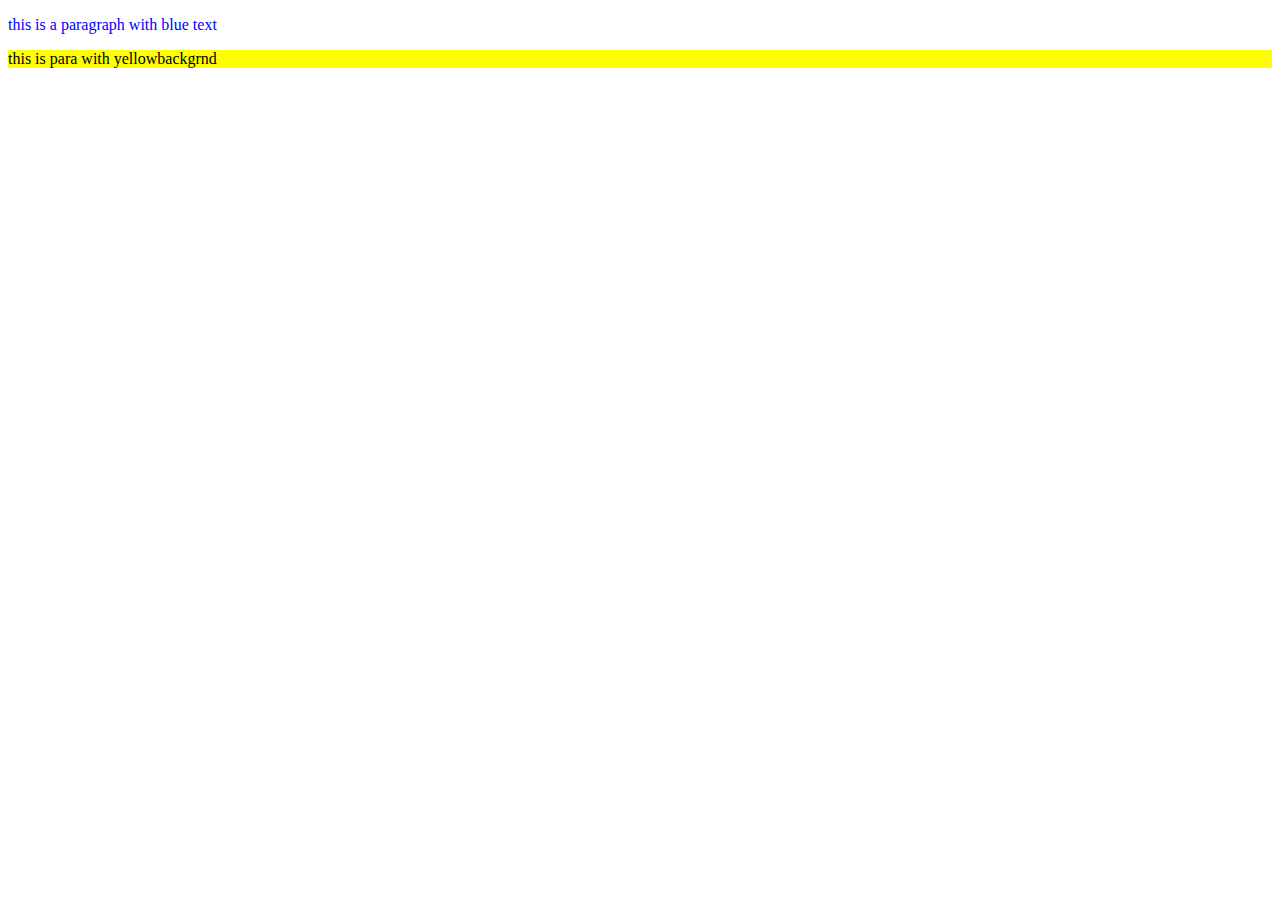
<file: index.html>
<!DOCTYPE html>
<html lang="en">
<head>
    <style>
        .blue-text{
            color:blue;
        }
        #yellow-background{
            background-color: yellow;
        }
    </style>
</head>
<body>
    <p class="blue-text">this is a paragraph with blue text</p>
    <p id="yellow-background">this is para with yellowbackgrnd</p>
    <p class="text"></p>
    <p id="d</p>
</body>
</file>
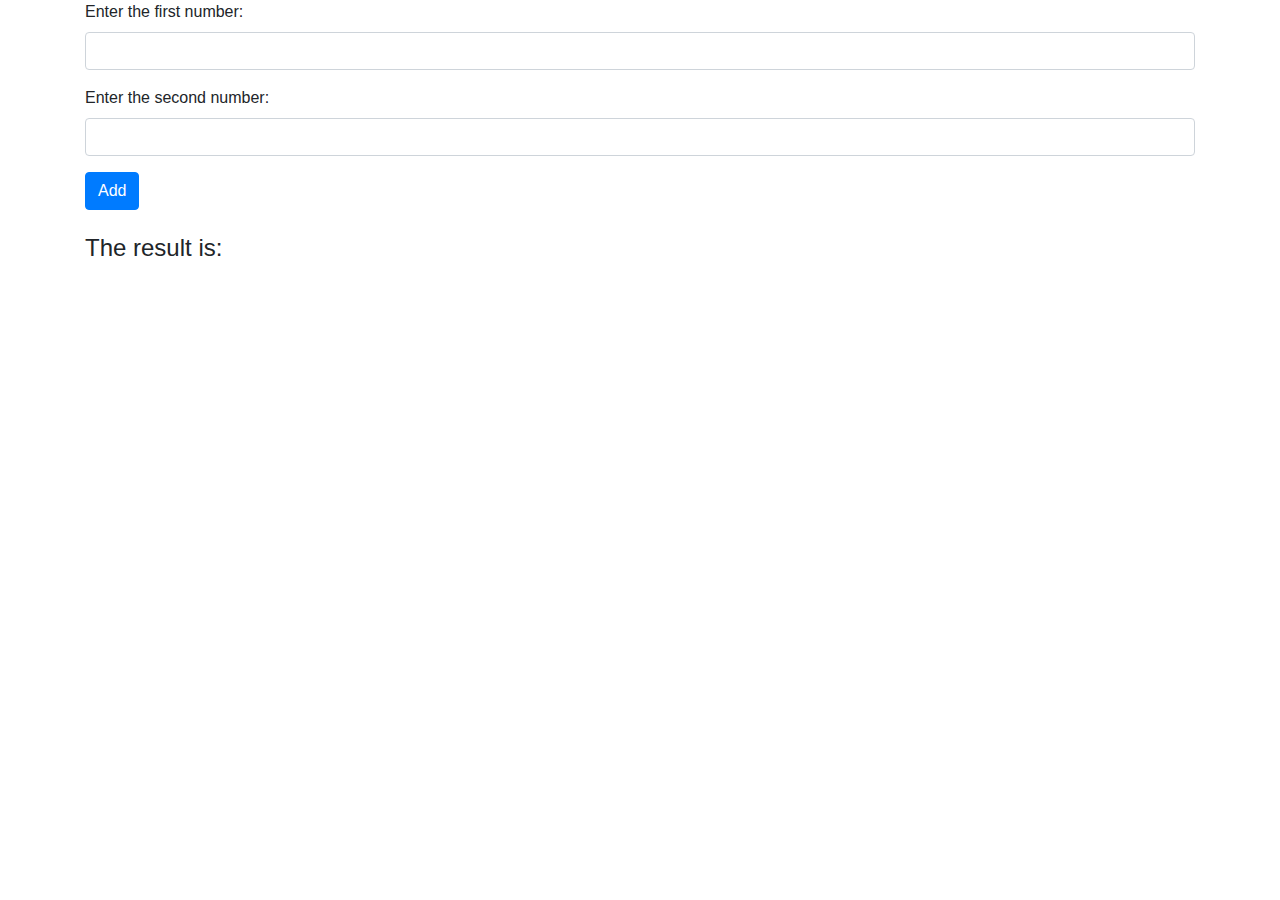
<file: index2.html>
<!DOCTYPE html>
<html>
  <head>
    <title>Addition Example</title>
    <link rel="stylesheet" href="https://maxcdn.bootstrapcdn.com/bootstrap/4.5.2/css/bootstrap.min.css">
  </head>
  <body>
    <div class="container mt-9">
      <form>
        <div class="form-group">
          <label for="num1">Enter the first number:</label>
          <input type="number" class="form-control" id="num1">
        </div>
        <div class="form-group">
          <label for="num2">Enter the second number:</label>
          <input type="number" class="form-control" id="num2">
        </div>
        <button type="button" class="btn btn-primary" onclick="add()">Add</button>
      </form>
      <br>
      <h4>The result is: <span id="sum"></span></h4>
    </div>

    <script>
      function add() {
        let num1 = parseInt(document.getElementById("num1").value);
        let num2 = parseInt(document.getElementById("num2").value);
        let sum = num1 * num2;
        document.getElementById("sum").innerHTML = sum;
      }
    </script>
  </body>
</html>
</file>
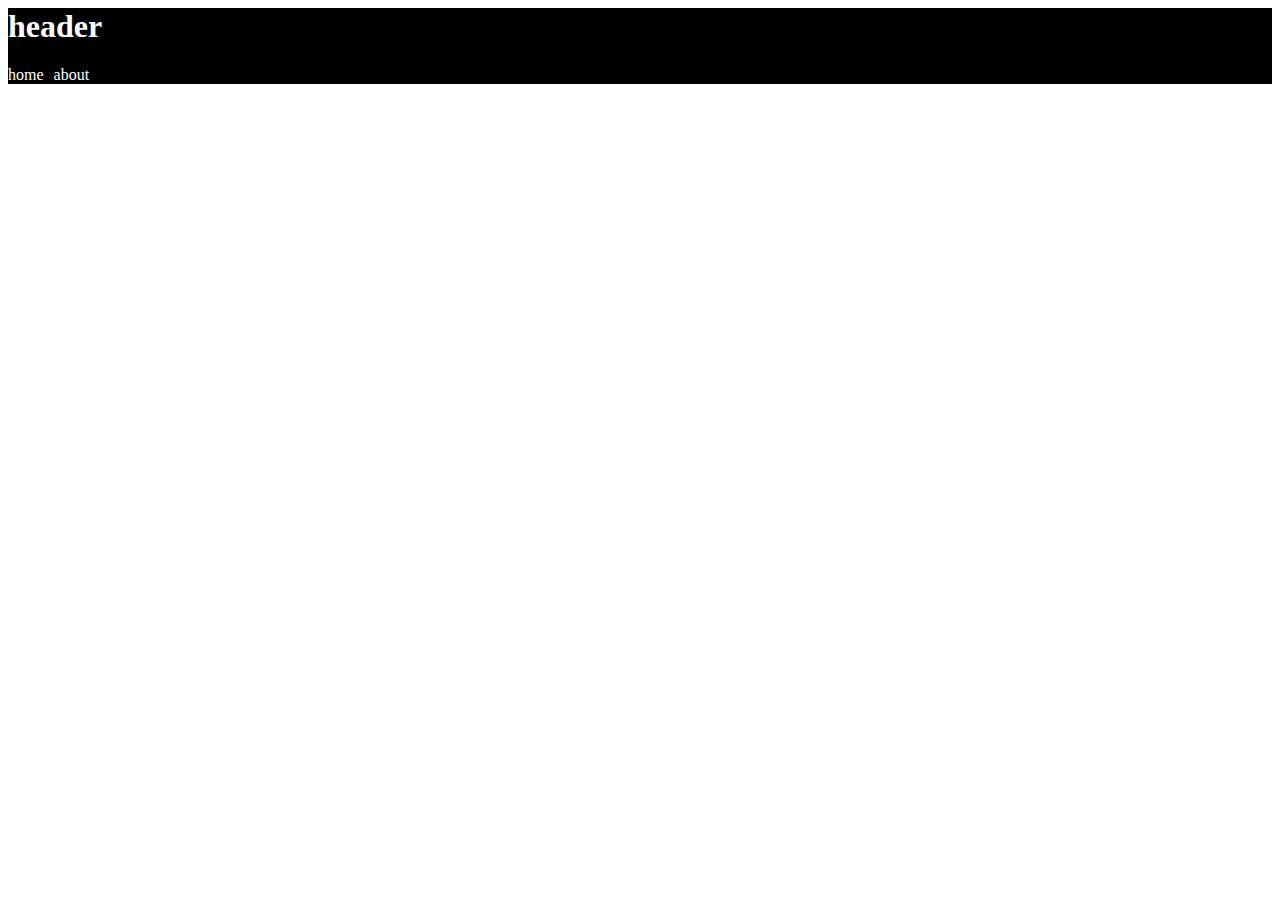
<file: inline.html>
<html>
    <head>
        <title>Basic Layout Exammple</title>
        <link rel="stylesheet" type="text/css" href="style.css">
    </head>
    <body>
        <header>
             <h1>header</h1>
             <nav>
                <ul>
                    <li><a href="#">home</a></li>
                    <li><a href="#">about</a></li>
                </ul>
             </nav>     
        </header>
    </body>
</file>
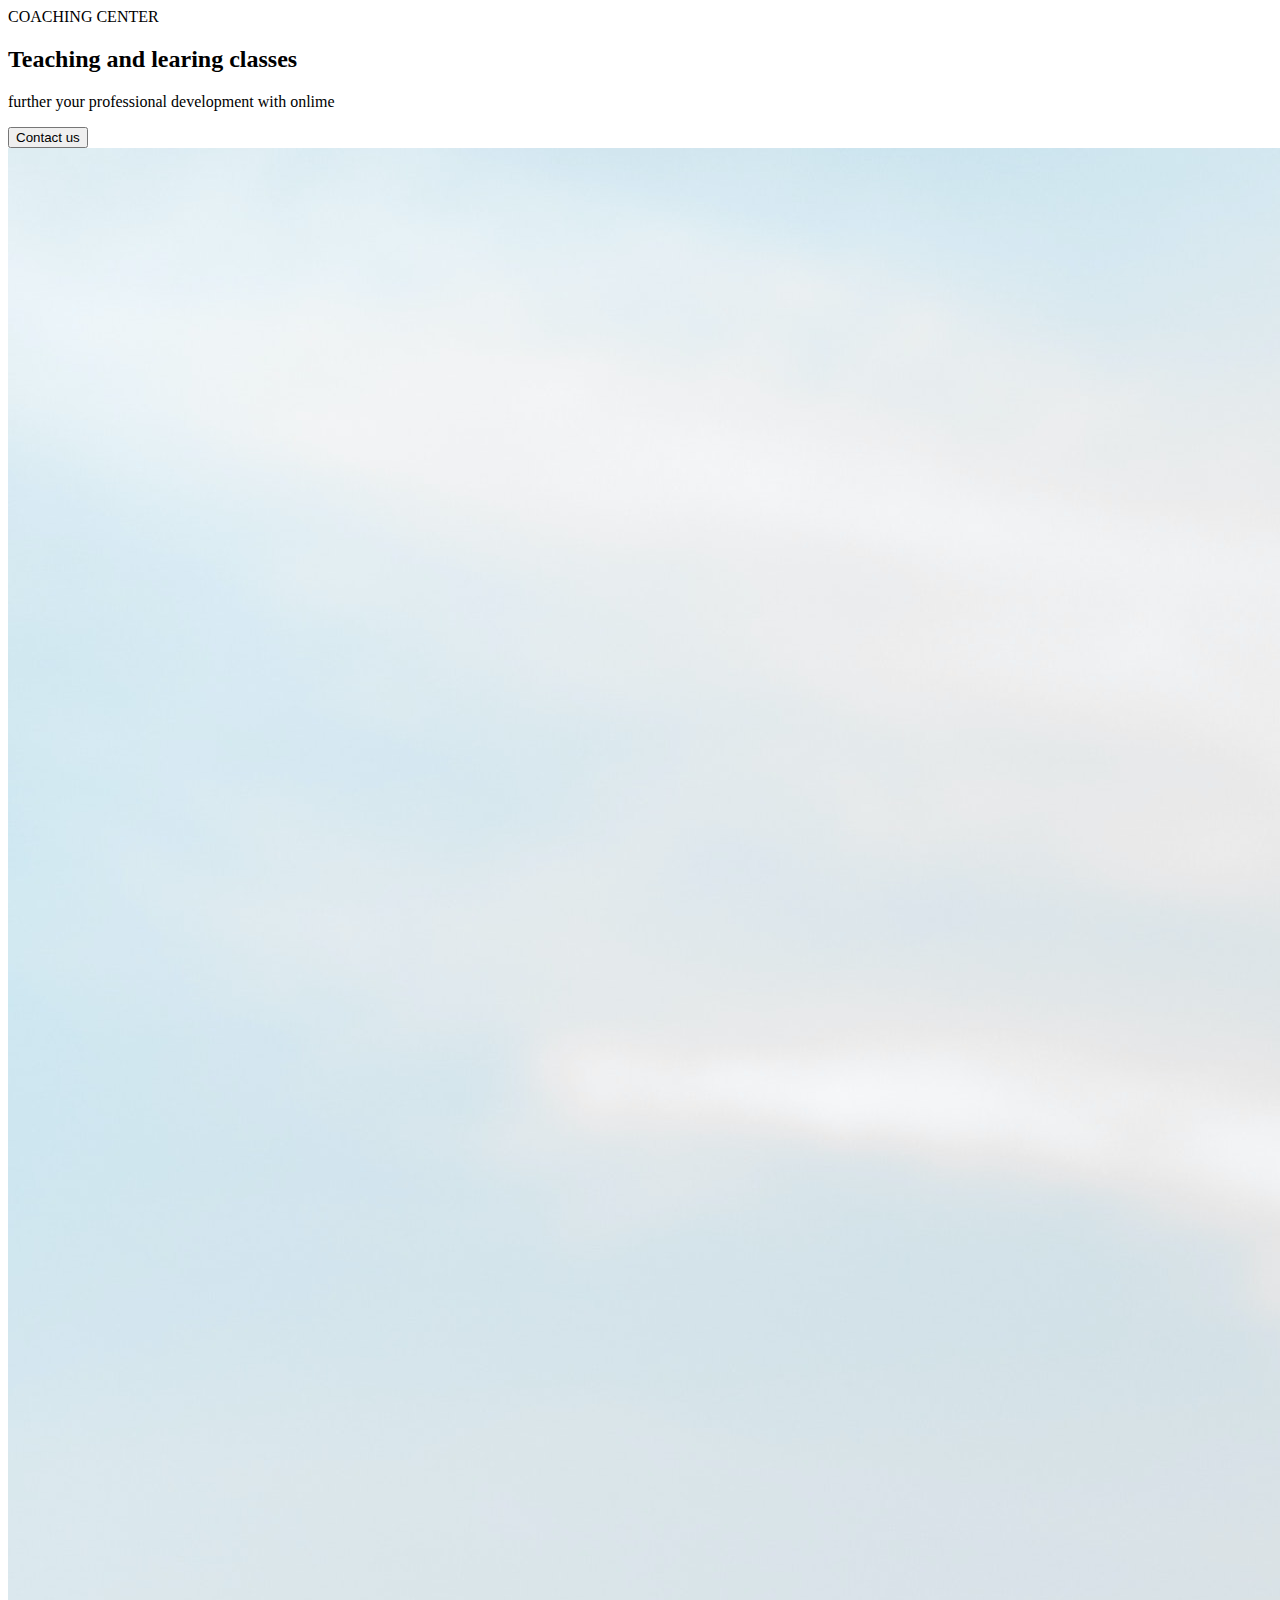
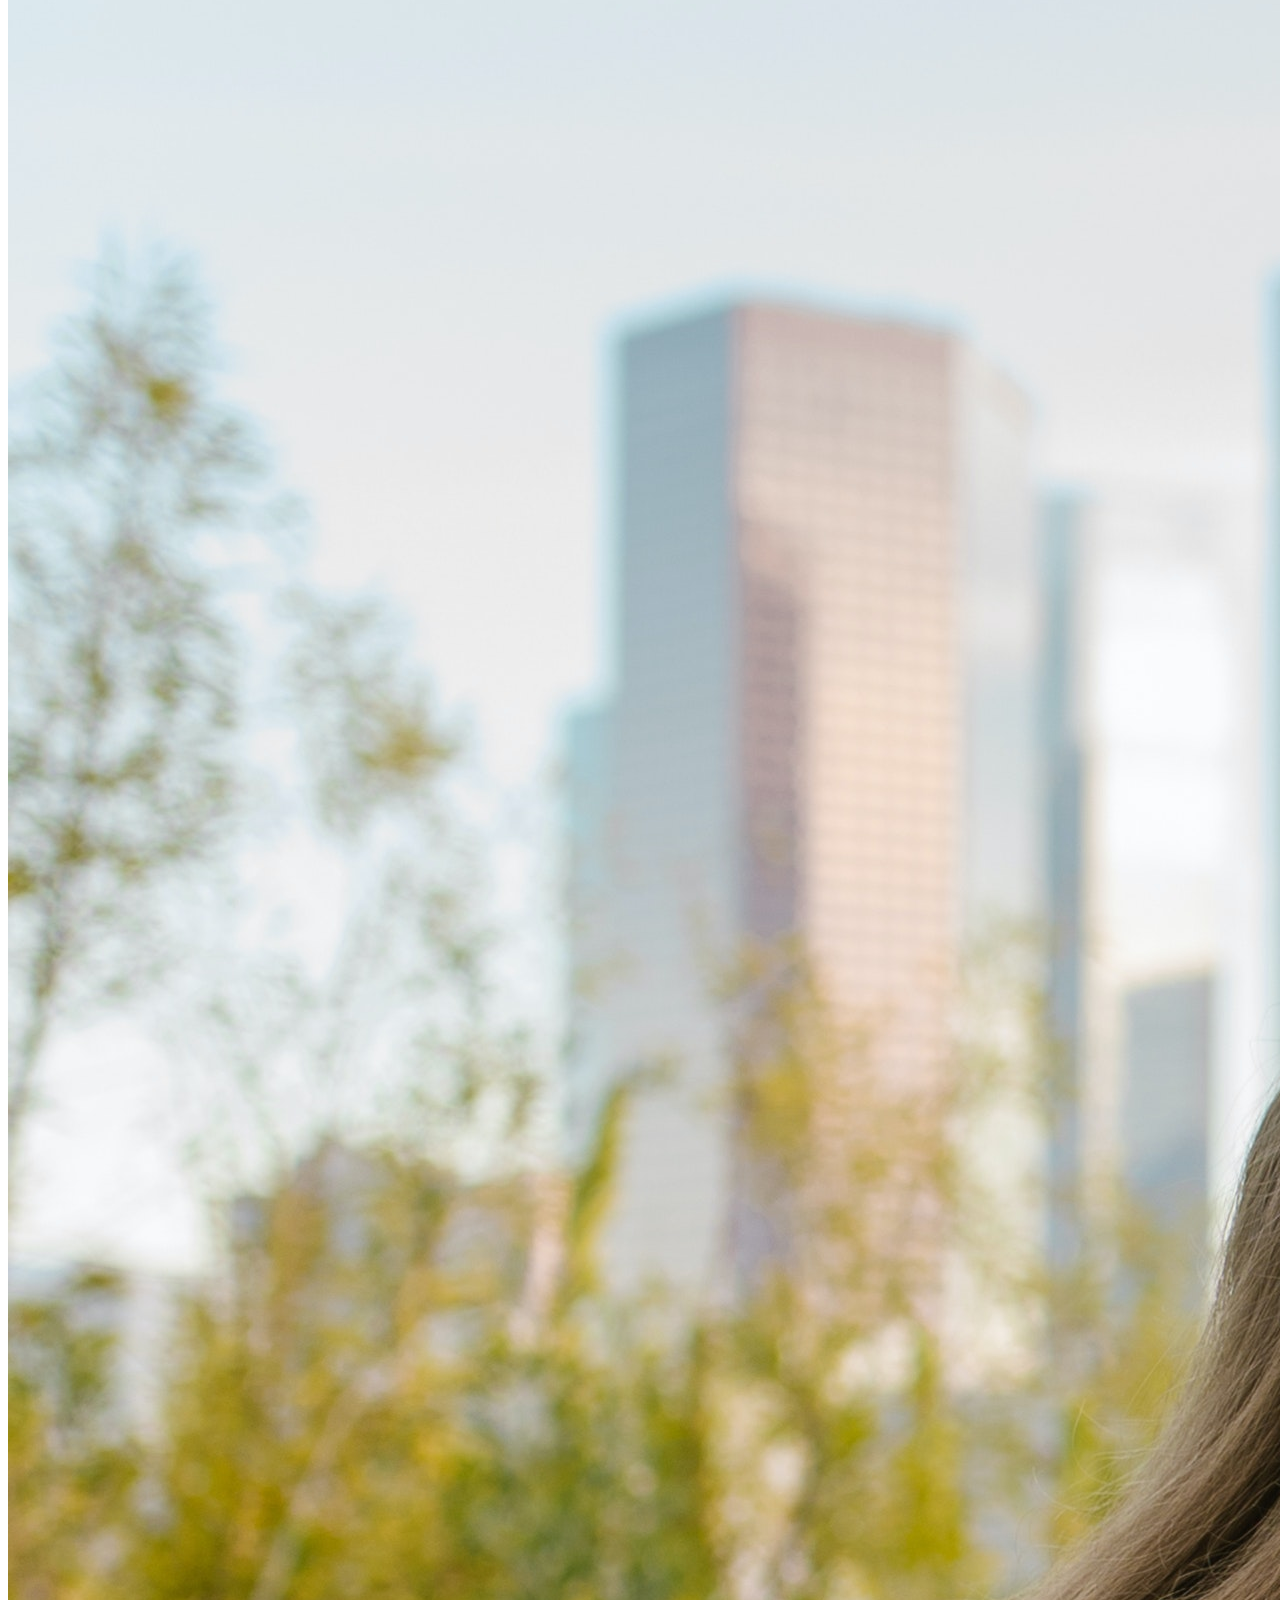
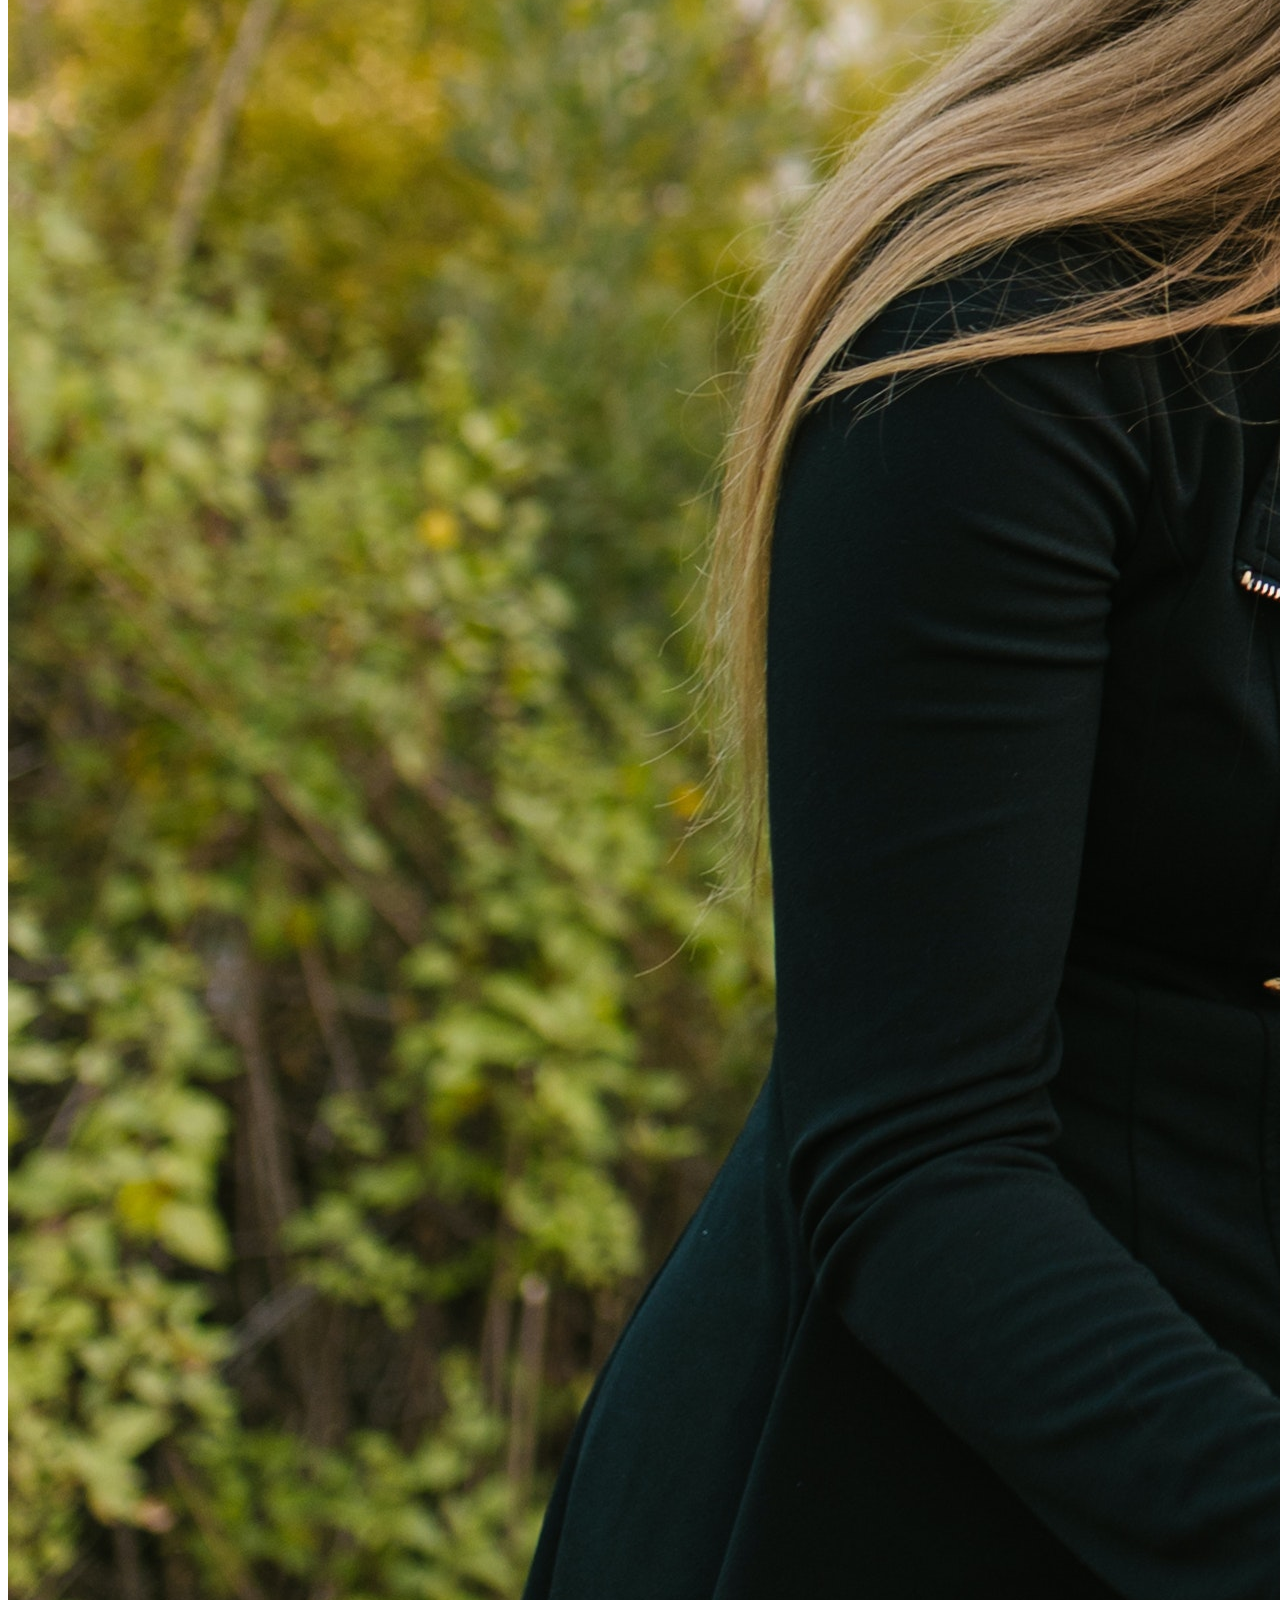
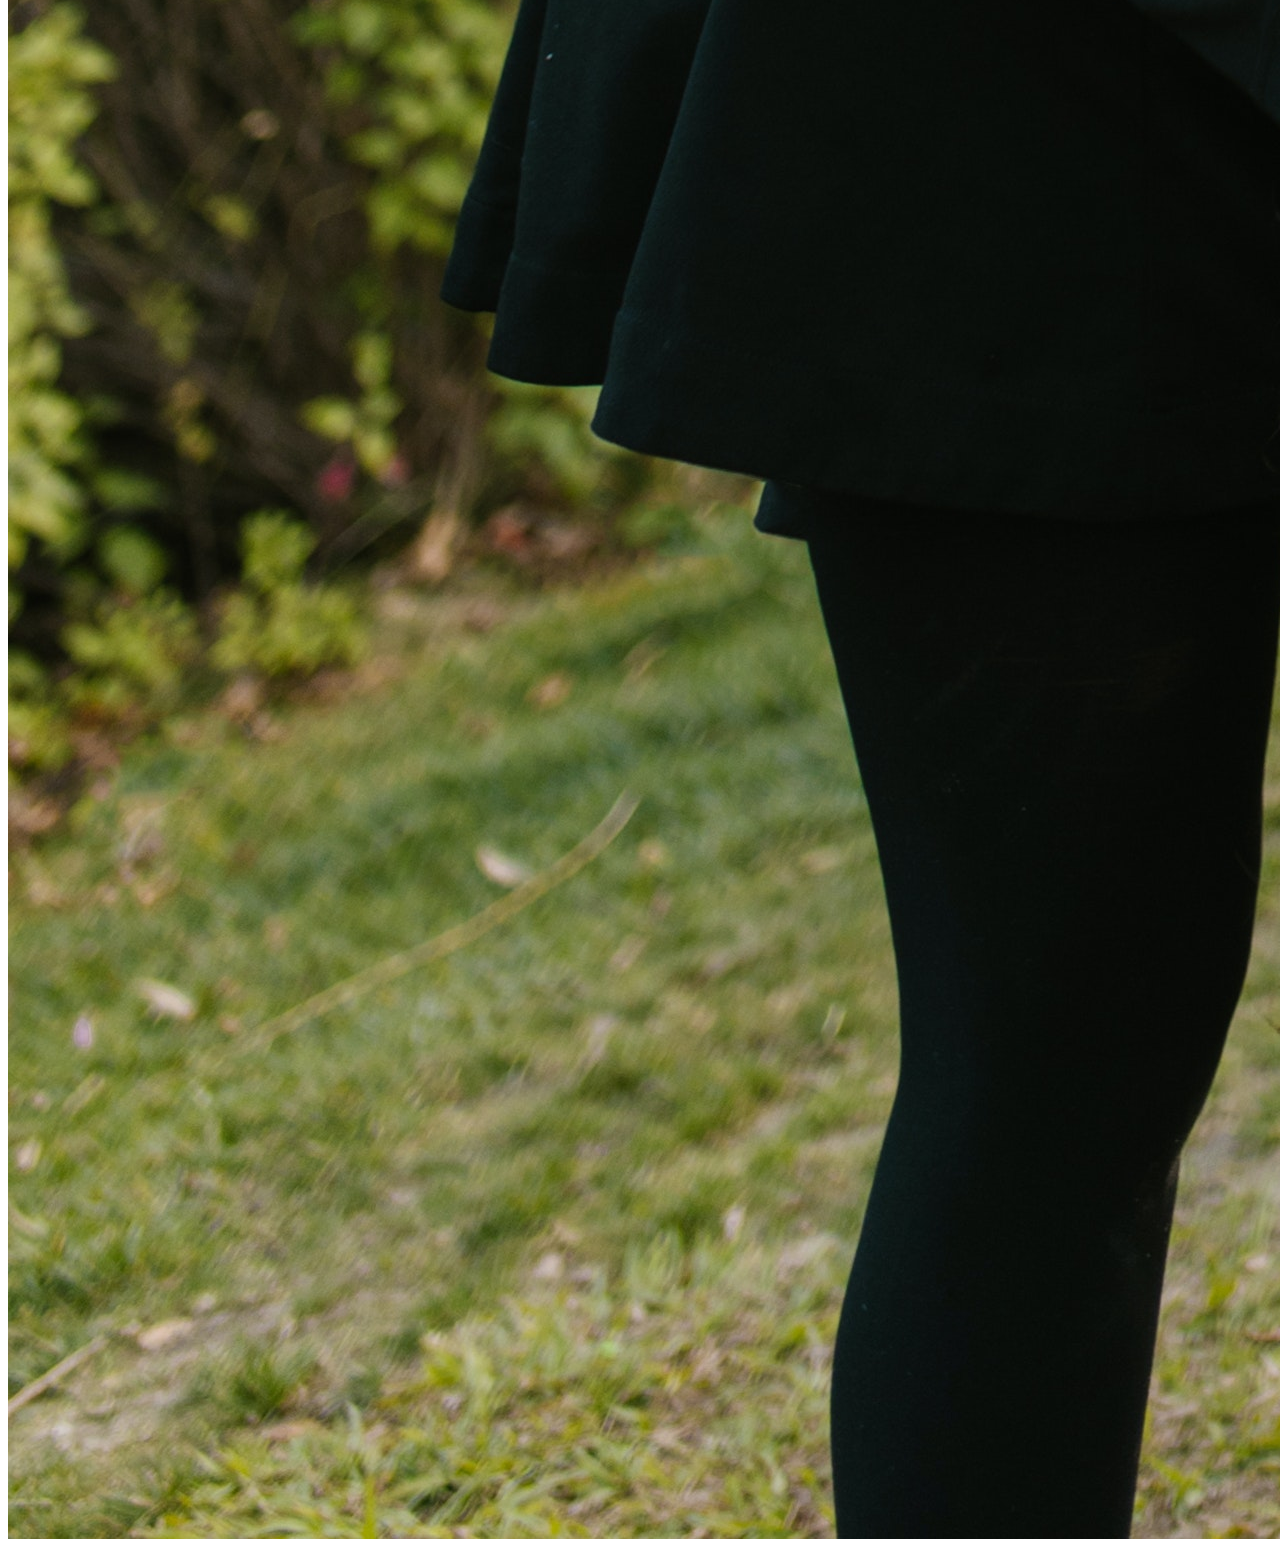
<file: proj.html>
<!DOCTYPE.html>
<html lang="en"
<head>
    <meta charset="'UTF-8"
    <meta http-equiv="x-UA-compatabile"content="IE edge">
    <meta name="viewport" content="width=device-width,initial-scale=1.0>
    <link rel="stylesheet" type="text/css" href="style.css">
    </head>
    <body>
        <section class="main">
        <div
        <p>COACHING CENTER</p>
        <h2>Teaching and learing classes</h2>
        <p>further your professional development with onlime</p>
        <button>Contact us</button>
        <div class="right"></div>
        <img src="/pexels-rodnae-productions-7104319 - Copy (2).jpg">
        </section>
    </body>
</head>
</file>
<file: style.css>
header{
    background-color:black;
}
h1{
    color: white;
}
nav ul{
    list-style: none;
    margin:0;
    
    padding:0;
    display:flex;
}
nav li{
    margin-right: 10px;
}
nav a{
    color: white;
    text-decoration: none;
}
</file>
